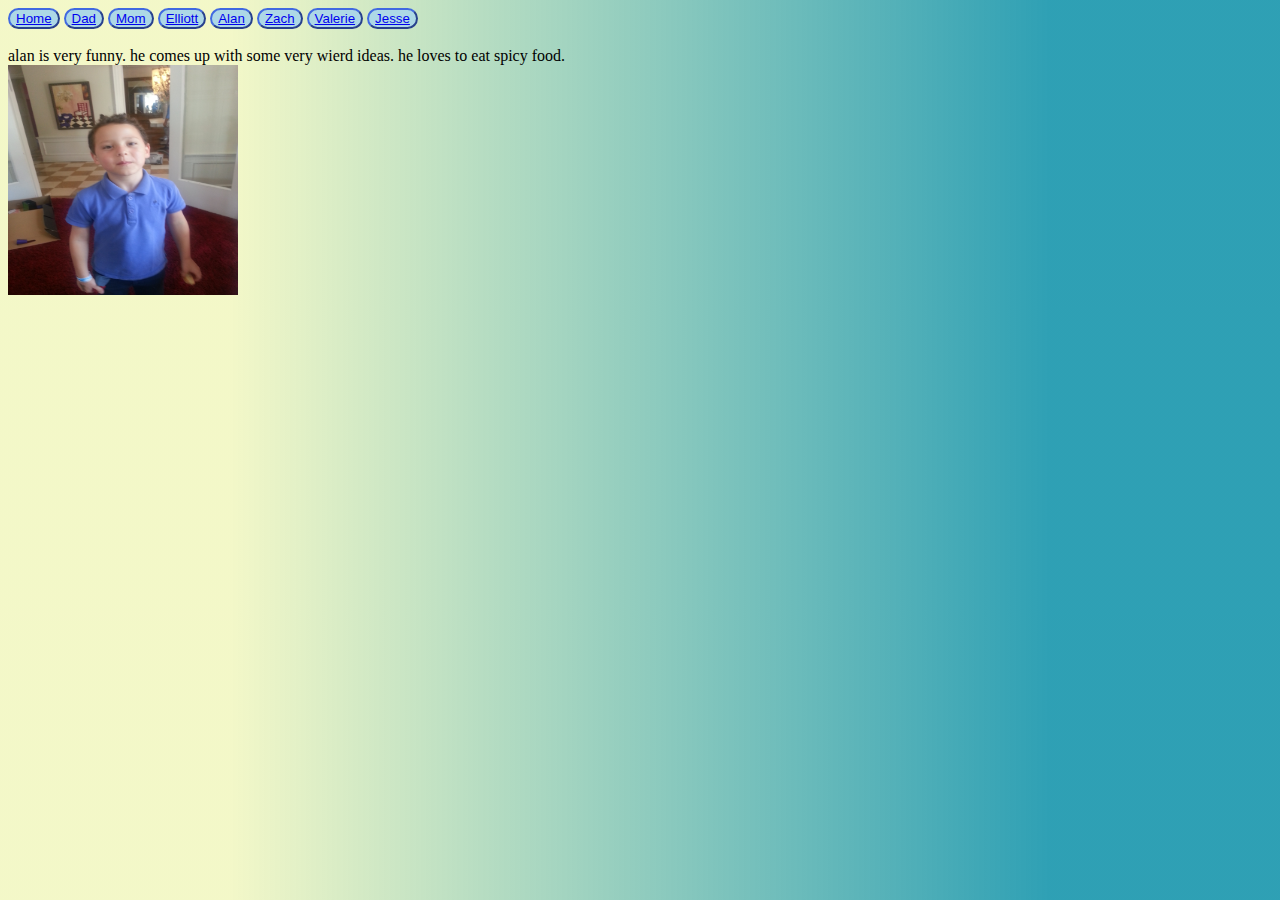
<file: alan.html>
<!DOCTYPE html>
<html lang="en">
<head>
  <meta charset="UTF-8">
  <meta name="viewport" content="width=device-width, initial-scale=1.0">
  <title>Zach Betesh</title>
   <link rel="stylesheet" href="style.css">
</head>

<body class="alanback">

      <button><a href= "/index.html">Home<a/></button>
      <button><a href= "/dad.html">Dad<a/></button>
      <button><a href= "/mom.html">Mom<a/></button>
      <button><a href= "/elliott.html">Elliott<a/></button>
      <button><a href= "/alan.html">Alan<a/></button>
      <button><a href= "/zach.html">Zach<a/></button>
      <button><a href= "/valerie.html">Valerie<a/></button>
      <button><a href= "/jesse.html">Jesse<a/></button>
      <br><br>
  alan is very funny. he comes up with some very wierd ideas. he loves to eat spicy food. 
 <div> <img class="alan" src="alan.jpg"></div> 
</body>
</html>
</file>
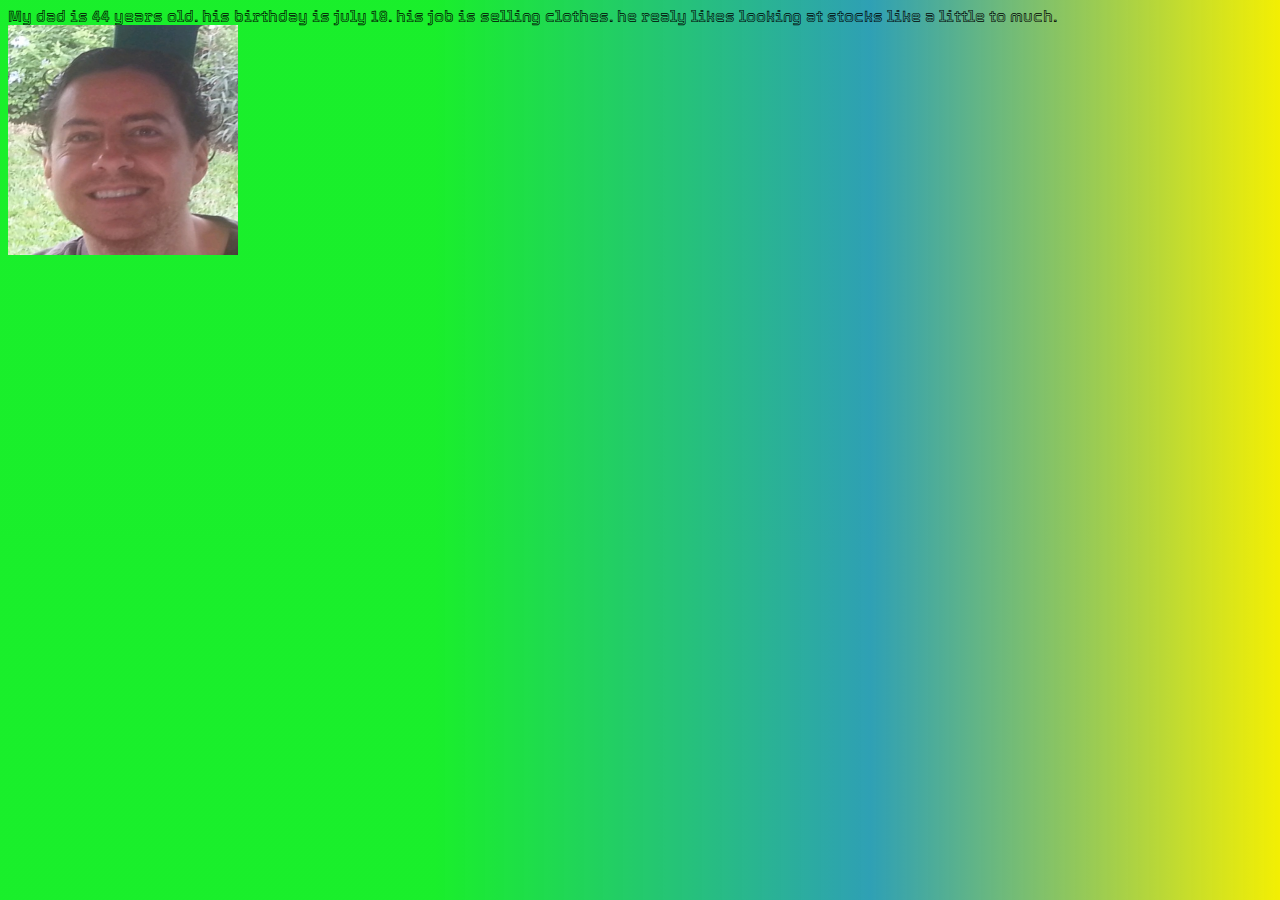
<file: dad.html>
<!DOCTYPE html>
<html lang="en">
<head>
  <meta charset="UTF-8">
  <meta name="viewport" content="width=device-width, initial-scale=1.0">
  <link rel="preconnect" href="https://fonts.googleapis.com">
<link rel="preconnect" href="https://fonts.gstatic.com" crossorigin>
<link href="https://fonts.googleapis.com/css2?family=Tourney:wght@700&display=swap" rel="stylesheet">
  <title>about my dad (Hymie)</title>
  <link rel="stylesheet" href="style.css">
</head>
<body class="dadBack">
    <p1> My dad is 44 years old. his birthday is july 18. his job is selling clothes. he realy likes looking at stocks like a little to much.  




  <div class="dad"> <img src= "dad.jpg"</div> 
  </div>
</body>
</html>
</file>
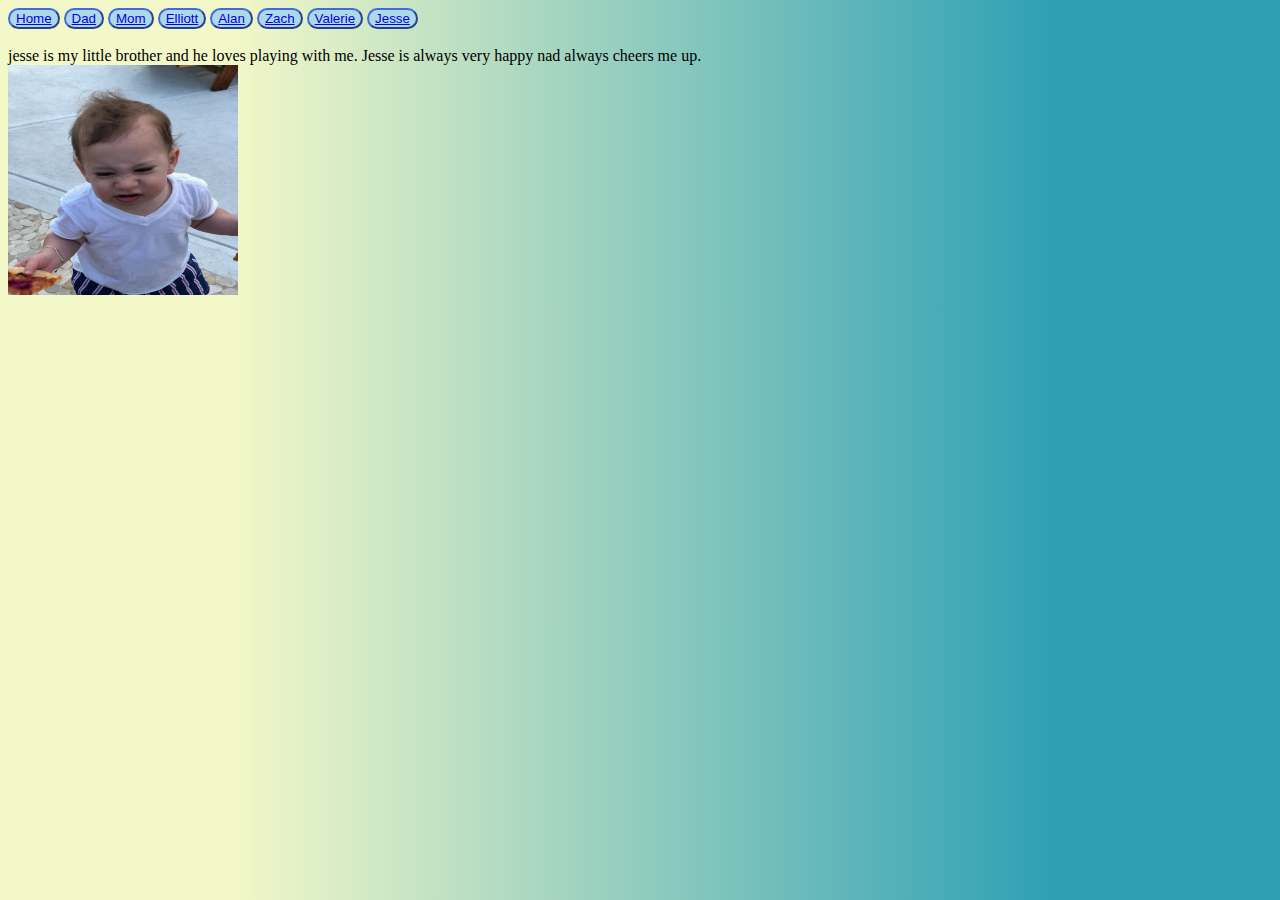
<file: jesse.html>
<!DOCTYPE html>
<html lang="en">
<head>
  <meta charset="UTF-8">
  <meta name="viewport" content="width=device-width, initial-scale=1.0">
  <title>Zach Betesh</title>
   <link rel="stylesheet" href="style.css">
</head>

<body class="jesseback">

      <button><a href= "/index.html">Home<a/></button>
      <button><a href= "/dad.html">Dad<a/></button>
      <button><a href= "/mom.html">Mom<a/></button>
      <button><a href= "/elliott.html">Elliott<a/></button>
      <button><a href= "/alan.html">Alan<a/></button>
      <button><a href= "/zach.html">Zach<a/></button>
      <button><a href= "/valerie.html">Valerie<a/></button>
      <button><a href= "/jesse.html">Jesse<a/></button>
      <br><br>
      <p1> jesse is my little brother and he loves playing with me. Jesse is always very happy nad always cheers me up.

        <div> <img class= "jesse" src= "jesse.jpg"> </div> 
        </div>
</body>
</html>
</file>
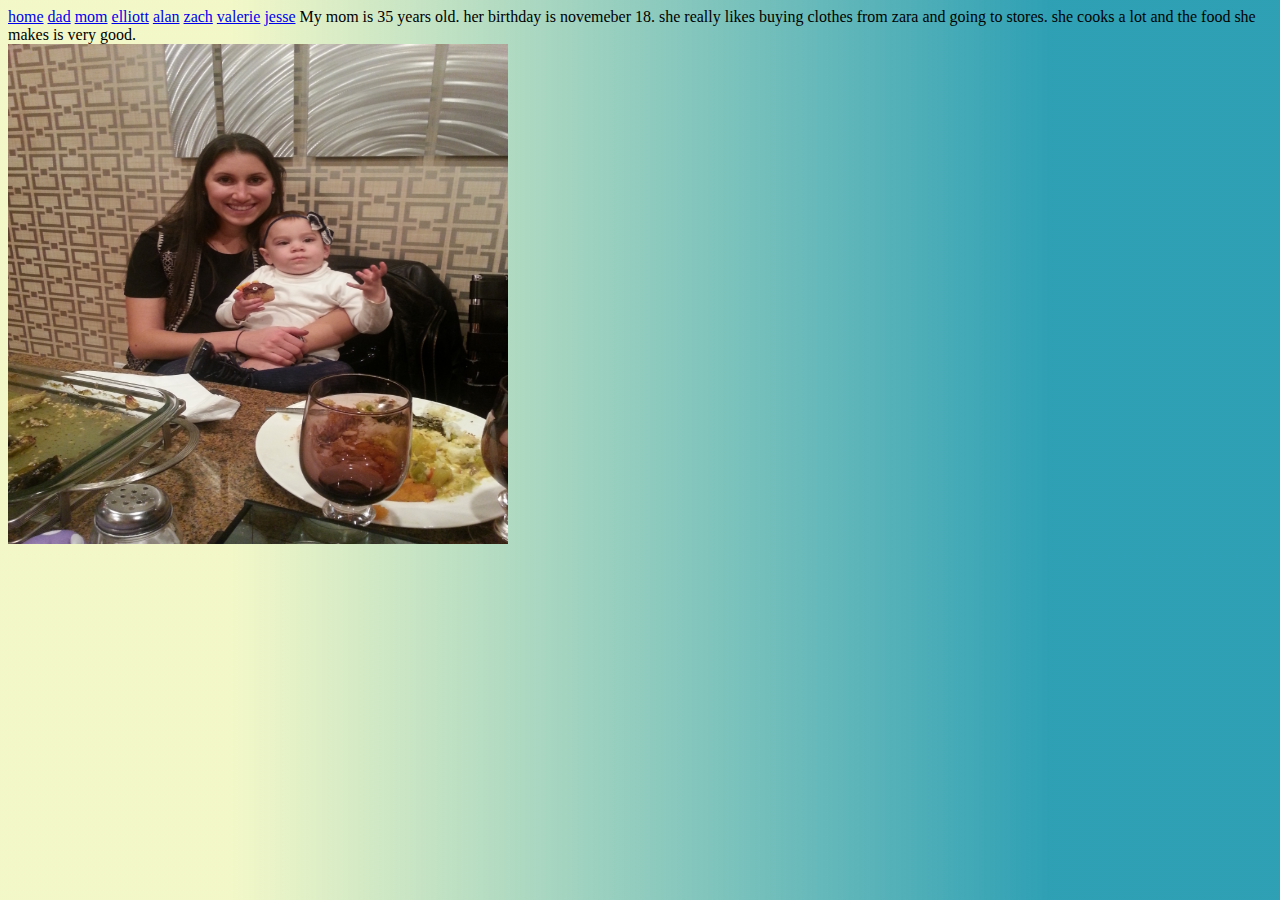
<file: mom.html>
<!DOCTYPE html>
<html lang="en">
<head>
  <meta charset="UTF-8">
  <meta name="viewport" content="width=device-width, initial-scale=1.0">
   <link rel="stylesheet" href="style.css">
  <title>mom</title>
</head>
<body>
  <a href= "/index.html">home<a/>
      <a href= "/dad.html">dad<a/>
      <a href= "/mom.html">mom<a/>
      <a href= "/elliott.html">elliott<a/>
      <a href= "/alan.html">alan<a/>
      <a href= "/zach.html">zach<a/>
      <a href= "/valerie.html">valerie<a/>
      <a href= "/jesse.html">jesse<a/>
     
  <p1>
    My mom is 35 years old. her birthday is novemeber 18. she really likes buying clothes from zara and going to stores. she cooks a lot and the food she makes is very good.
     <div> <img class= "mom" src= "mom.jpg"> </div>
  
</body>
</html>
</file>
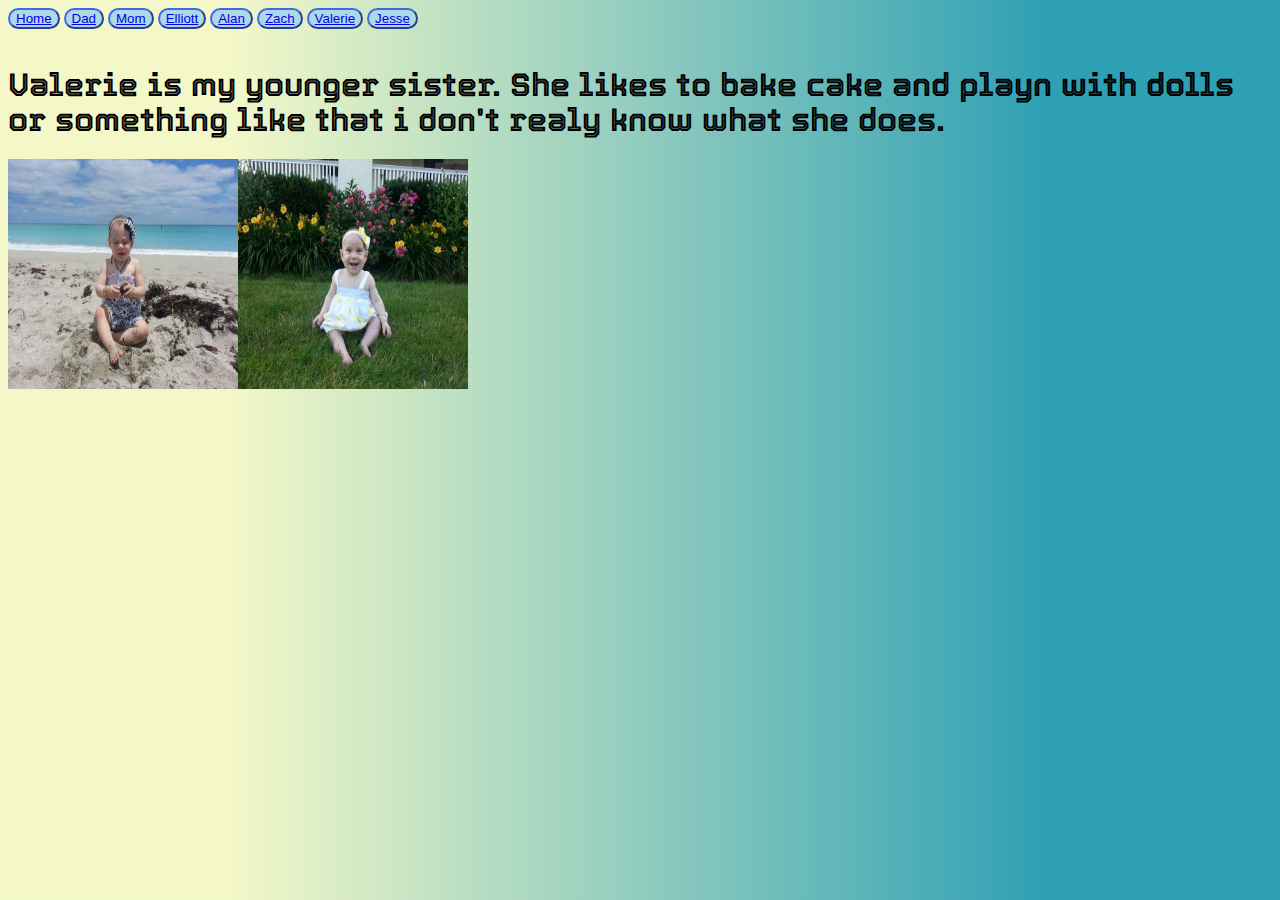
<file: valerie.html>
<!DOCTYPE html>
<html lang="en">
<head>
  <meta charset="UTF-8">
  <meta name="viewport" content="width=device-width, initial-scale=1.0">
  <link rel="preconnect" href="https://fonts.googleapis.com">
<link rel="preconnect" href="https://fonts.gstatic.com" crossorigin>
<link href="https://fonts.googleapis.com/css2?family=Tourney:wght@700&display=swap" rel="stylesheet">
  <title>Zach Betesh</title>
  <link rel="stylesheet" href="style.css">
</head>
<body class="valerieback">
 
  <button> <a href= "/index.html">Home<a/></button>
      <button><a href= "/dad.html">Dad<a/></button>
      <button><a href= "/mom.html">Mom<a/></button>
      <button><a href= "/elliott.html">Elliott<a/></button>
      <button><a href= "/alan.html">Alan<a/></button>
      <button><a href= "/zach.html">Zach<a/></button>
      <button><a href= "/valerie.html">Valerie<a/></button>
      <button><a href= "/jesse.html">Jesse<a/></button>
<br><br>
<h1> Valerie is my younger sister. She likes to bake cake and playn with dolls or something like that i don't realy know what she does.</h1>


   <div> <img class= "valerie" src= "valerie.jpg"><img class= "valerie2"  src= "valerie2.jpg"> </div>

   </div>
</body>
</html>
</file>
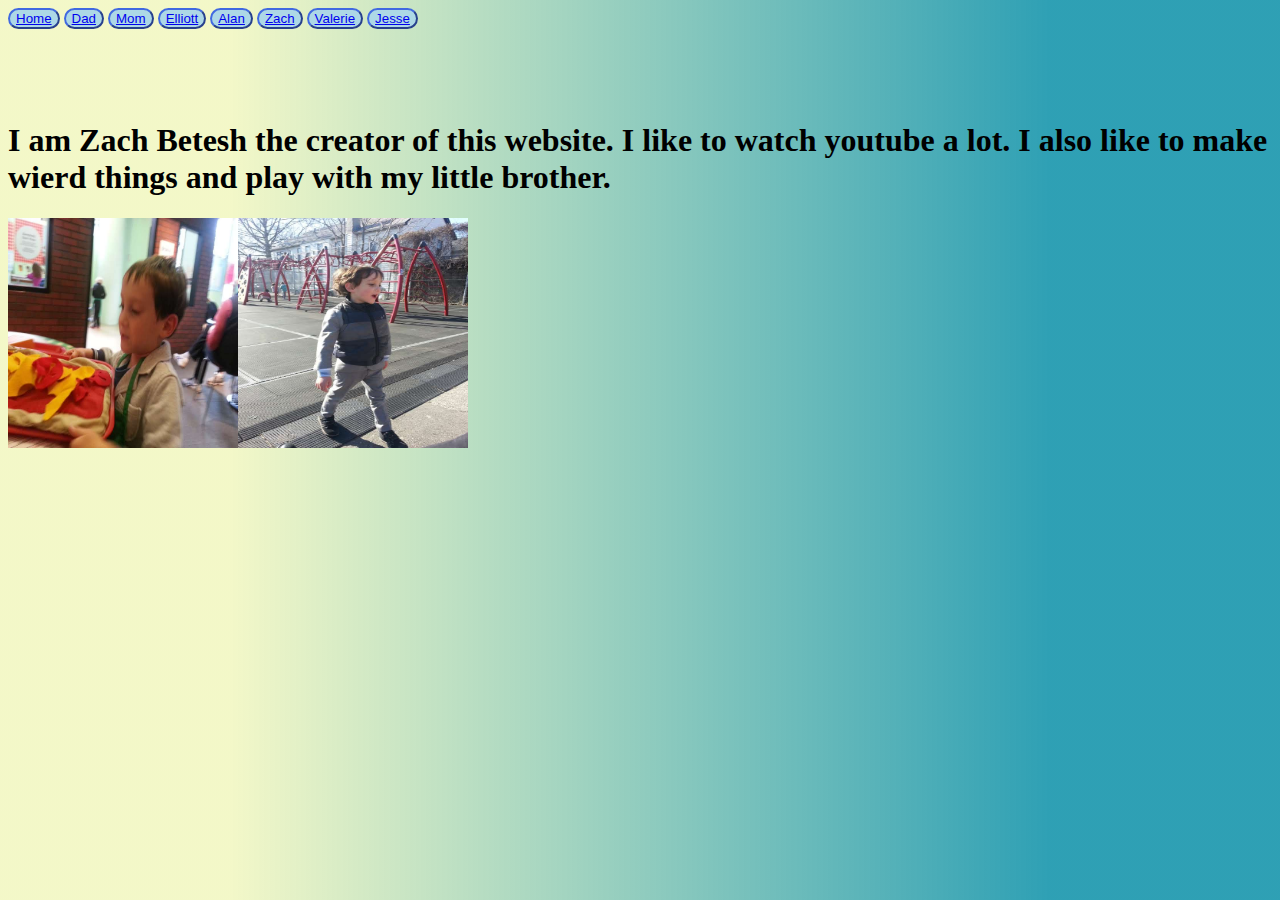
<file: zach.html>
<!DOCTYPE html>
<html lang="en">
<head>
  <meta charset="UTF-8">
  <meta name="viewport" content="width=device-width, initial-scale=1.0">
  <title>Zach Betesh</title>
  <link rel="stylesheet" href="style.css">
</head>
<body class= "zachback">
  <button><a href= "/index.html">Home<a/></button>
    <button>  <a href= "/dad.html">Dad<a/></button>
     <button> <a href= "/mom.html">Mom<a/></button>
     <button> <a href= "/elliott.html">Elliott<a/></button>
     <button> <a href= "/alan.html">Alan<a/></button>
    <button>  <a href= "/zach.html">Zach<a/></button>
     <button>  <a href= "/valerie.html">Valerie<a/></button>
     <button> <a href= "/jesse.html">Jesse<a/></button>
     <br><br><br><br>
      <br>
      <h1>
        I am Zach Betesh the creator of this website. I like to watch youtube a lot. I also like to make wierd things and play with my little brother. </h1>

<div> <img class= "zach" src= "zach.jpg"><img class= "zach2"  src= "zach2.jpg"> </div>
        </div>

  
</body>
</html>
</file>
<file: style.css>
body{ 
  font-family:Tourney ;
  font-style: bold ;
  background:linear-gradient(90deg, #cce0123b 18%, #098fa7d8 82%);
  }
  img  {
width: 230px;
height: 230px;
  }

.dadBack{
  background:linear-gradient(90deg, #09ee1cee 34%, #098fa7d8 68%, rgb(243, 239, 3) 100% );;
}

.nav{

}
button{
  color:royalblue;
  background-color: lightblue; 
border-radius:22px;
border-color: royalblue;
}

  .picture { 
    width: 300px;
    height: 300px ;
  }
    .border{ 
      border: 12px groove rgb(40, 134, 146);
    }
      .mom { 
        width: 500px;
        height:500px;

      }
      
    
    .dad{
        width: 500px;
        height: 500px;
    }

    .momback{
      background:linear-gradient(90deg, #f80c6fc5 34%, #940363 68%, #0f1de2de 100% );;


    }
</file>
